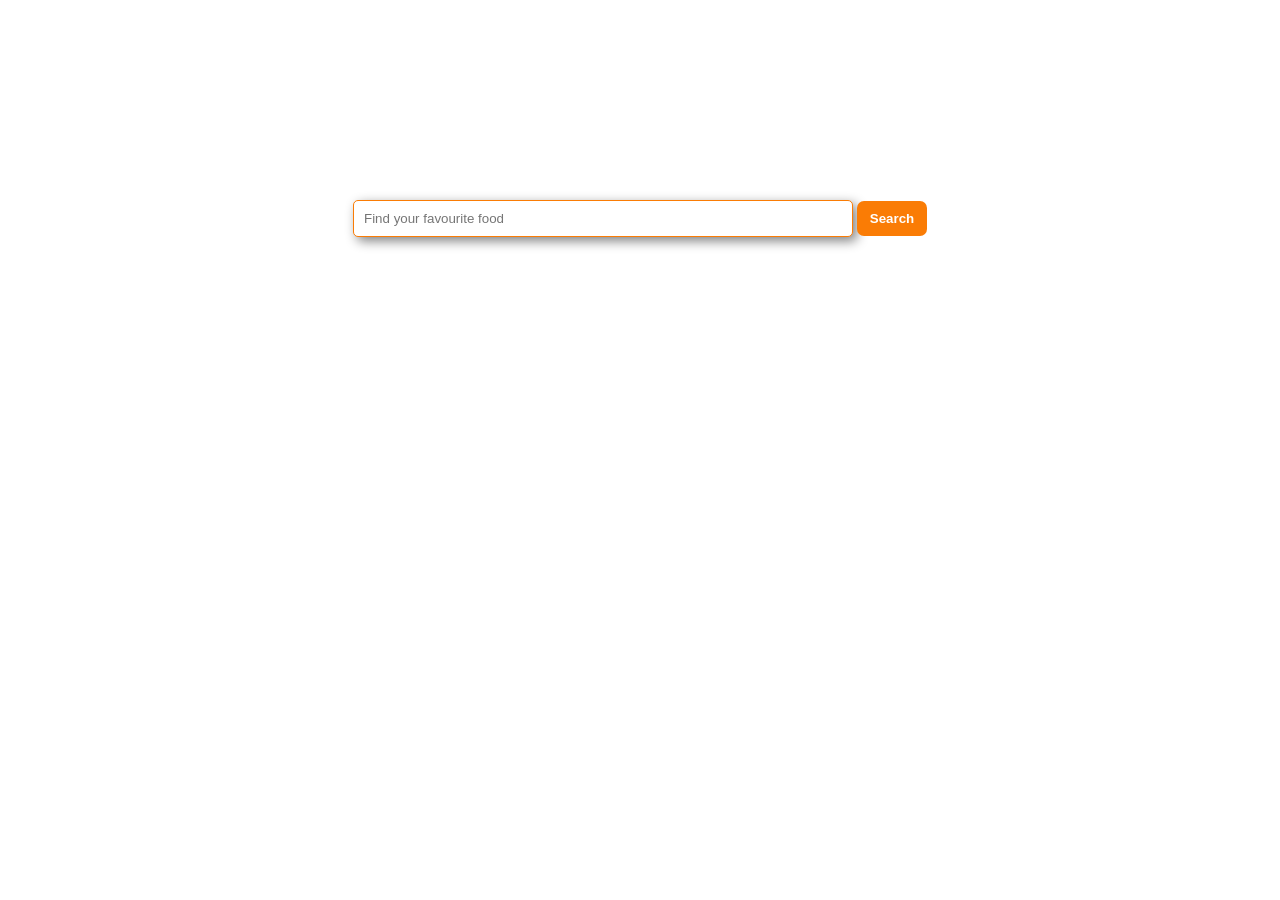
<file: index.html>
<html lang="en">
<head>
    <meta charset="UTF-8">
    <meta name="viewport" content="width=device-width, initial-scale=1.0">
    <title>Document</title>
    <link rel="stylesheet" href="style.css">
</head>
<body>
    <section>
        <div class="single" id="single">

        </div>
    </section>

    <section>
        <div class="main">
            <input class="valuebox" type="text" id="valuebox" placeholder="Find your favourite food">
            <button id="type" class="type">Search</button>
  
        </div>
    </section>
    <section>
        <div class="cards" id="cards">

        </div>
    </section>


    <script src="new.js"></script>
</body>
</html>
</file>
<file: style.css>
.main{
    text-align: center;
    width: auto;
    margin: 100px;
}
.valuebox{
    padding: 10px;
    width: 500px;
    box-shadow: 4px 4px 12px gray;
    border: 1px solid rgb(250, 124, 5);
    border-radius: 5px;
}
.type{
    padding: 10px;
    border-radius: 7px;
    width: 70px;
    background-color: rgb(250, 124, 5);
    border: none;
    color: white;
    font-weight: bolder;
    cursor: pointer;
}
.cards{
    display: flex;
    gap: 50px;
    flex-wrap: wrap;
    justify-content: space-around;
    margin: 100px;
}
.img{
    width: 256px;
    border-radius: 10px;
}
.items{
    border: 1px solid gray;
    border-radius: 10px;
    text-align: center;
    box-shadow: 4px 4px 10px gray;
    color:  rgb(250, 124, 5);
}
.single{
    width: auto;
    margin: 100px;
    display: flex;
    justify-content: space-around;
    gap: 15px;
    flex-wrap: wrap;
    
}
.imgs{
    width: 350px;
    height: 250px;
    border-radius: 10px;
    box-shadow: 4px 5px 10px gray;
}
.scard{ 
    border-radius: 10px;
    width: 350px;
    height:500px;
    border: none;
    box-shadow: 4px 5px 10px gray;
    padding: 20px;
}
.nd{
    padding-left: 15px;
    
    
}
</file>
